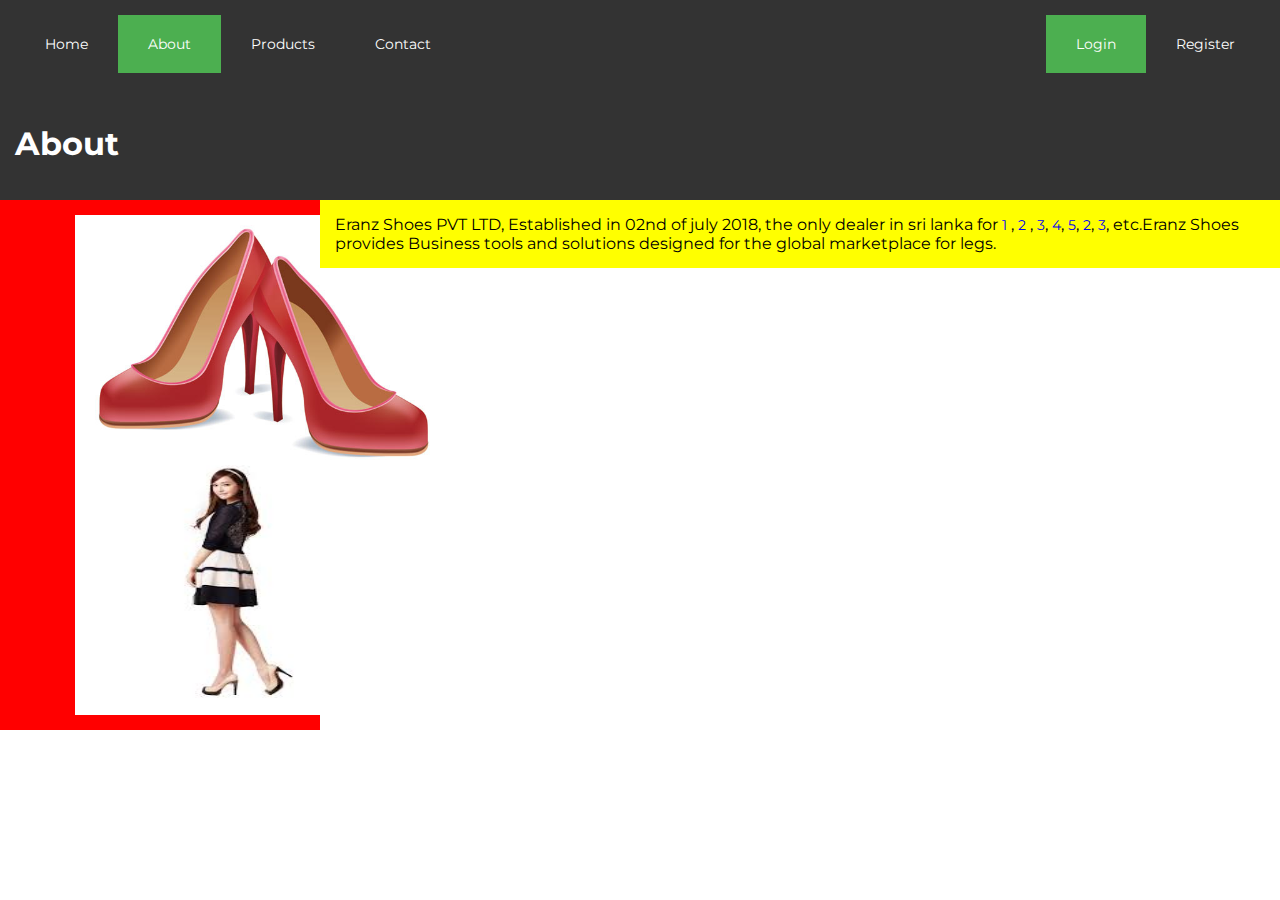
<file: about.html>
<!DOCTYPE html>
<html>
    
<head>
    <title>Eranz Shoes</title>
    <link rel="stylesheet" type="text/css" href="css/style.css">
</head>
    
<body>
    <header class="navigation">
        <div class="row-100 bg-grey">
                <ul class="left-nav">
                      <li><a href="index.html">Home</a></li>
                      <li><a class="active" href="#">About</a></li>
                      <li><a href="#">Products</a></li>
                      <li><a href="#">Contact</a></li>
                </ul>
                <ul class="right-nav">
                      <li><a class="active" href="#">Login</a></li>
                      <li><a href="#">Register</a></li>
                </ul>
        </div>
    </header>
    
    <div class="row-100 font-white"> 
        <h1>About</h1>
    </div>
    <div class="row-25">
        <img src="images/icon.jpg" class="tiles">
        <img src="images/girl.jpg"   class="tiles" width="250px">
    </div>
    <div class="row-75">
      Eranz Shoes PVT LTD, Established in 02nd of july 2018, the only dealer in sri lanka for <a href="http://www.Eranz.com/global/">1</a> , <a href="https://www.1.com/">2 </a>, <a href="https://www.2.com/brands/"> 3</a>, <a href="https://www.3.com/brands/">4</a>, <a href="http://www.4.co.in/brands/" >5</a>, <a href="http://www.2.com/">2</a>, <a href="https://www.3.com/" >3</a>, etc.Eranz Shoes provides  Business tools and solutions designed for the global marketplace for legs.
        
        
    </div>
    
</body>
    
</html>
</file>
<file: css/style.css>
@import url('https://fonts.googleapis.com/css?family=Montserrat');

/* All */
* {
    box-sizing: border-box;
    font-family: 'Montserrat', sans-serif;
}

body{
    margin: 0;
}

/* Typography */

p{ 
    font-size: 14px;
}

h1{
    font-size: 32px;
}

h2{
    font-size: 22px;
}

h3
    font-size: 18px;
}

h4{
    font-size: 16px;
}

h5{
    font-size: 12px;
}

h6{
    font-size: 10px;
}

a{
    font-size: 14px;
    text-decoration: none;
}


/* Grid */
.row-25, .row-50, .row-75, .row-100{
    float: left;
    position: relative;
    padding: 15px;
}

.row-25 {
    width: 25%;
    background-color: red;
}

.row-50 {
    width: 50%;
    background-color: blue;
}


.row-75 {
    width: 75%;
    background-color: yellow;
}


.row-100 {
    width: 100%;
    background-color: #333;
}


/* Margins */
.m-0{
    margin: 0;
}

.m-b-5{
    margin-bottom: 5px;
}

.m-b-10{
    margin-bottom: 10px;
}

.m-b-15{
    margin-bottom: 15px;
}

.m-b-20{
    margin-bottom: 20px;
}

.m-t-5{
    margin-top: 5px;
}

.m-t-10{
    margin-top: 10px;
}

.m-t-15{
    margin-top: 15px;
}

.m-t-20{
    margin-top: 20px;
}


/* Paddings */
.p-0{
    padding: 0;
}

.p-b-5{
    padding-bottom: 5px;
}

.p-b-10{
    padding-bottom: 10px;
}

.p-b-15{
    padding-bottom: 15px;
}

.p-b-20{
    padding-bottom: 20px;
}

.p-t-5{
    padding-top: 5px;
}

.p-t-10{
    padding-top: 10px;
}

.p-t-15{
    padding-top: 15px;
}

.p-t-20{
    padding-top: 20px;
}

.p-l-5{
    padding-left: 5px;
}

.p-l-10{
    padding-left: 10px;
}

.p-l-15{
    padding-left: 15px;
}

.p-l-20{
    padding-left: 20px;
}

.p-r-5{
    padding-right: 5px;
}

.p-r-10{
    padding-right: 10px;
}

.p-r-15{
    padding-right: 15px;
}

.p-r-20{
    padding-right: 20px;
}


/* Colors*/
.bg-grey{
    background-color: #333;
}

.font-grey{
    color: #333;
}

.bg-green{
    background-color: #4CAF50;
}

.font-green{
    color: #4CAF50;
}

.bg-white{
    background-color: #FFF;
}

.font-white{
    color: #FFF;
}


/* Navigation */
.navigation ul {
    list-style-type: none;
    margin: 0;
    padding: 0;
    background-color: #333;
}

.navigation .left-nav{
    float: left;
}

.navigation .right-nav{
    float: right;
}

.navigation li {
    float: left;
}

.navigation li a {
    display: block;
    color: white;
    text-align: center;
    padding: 20px 30px;
    text-decoration: none;
}


.navigation li a:hover:not(.active) {/* Current colour does not change when hover */
    background-color: #111;
}

.navigation .active {
    background-color: #4CAF50;
}
.banner{
    filter: saturate(10);
    filter: grayscale(0.5)
}
.tiles{
    display: block;
    height: 250px;
    margin-left: 60px;
    
}
</file>
